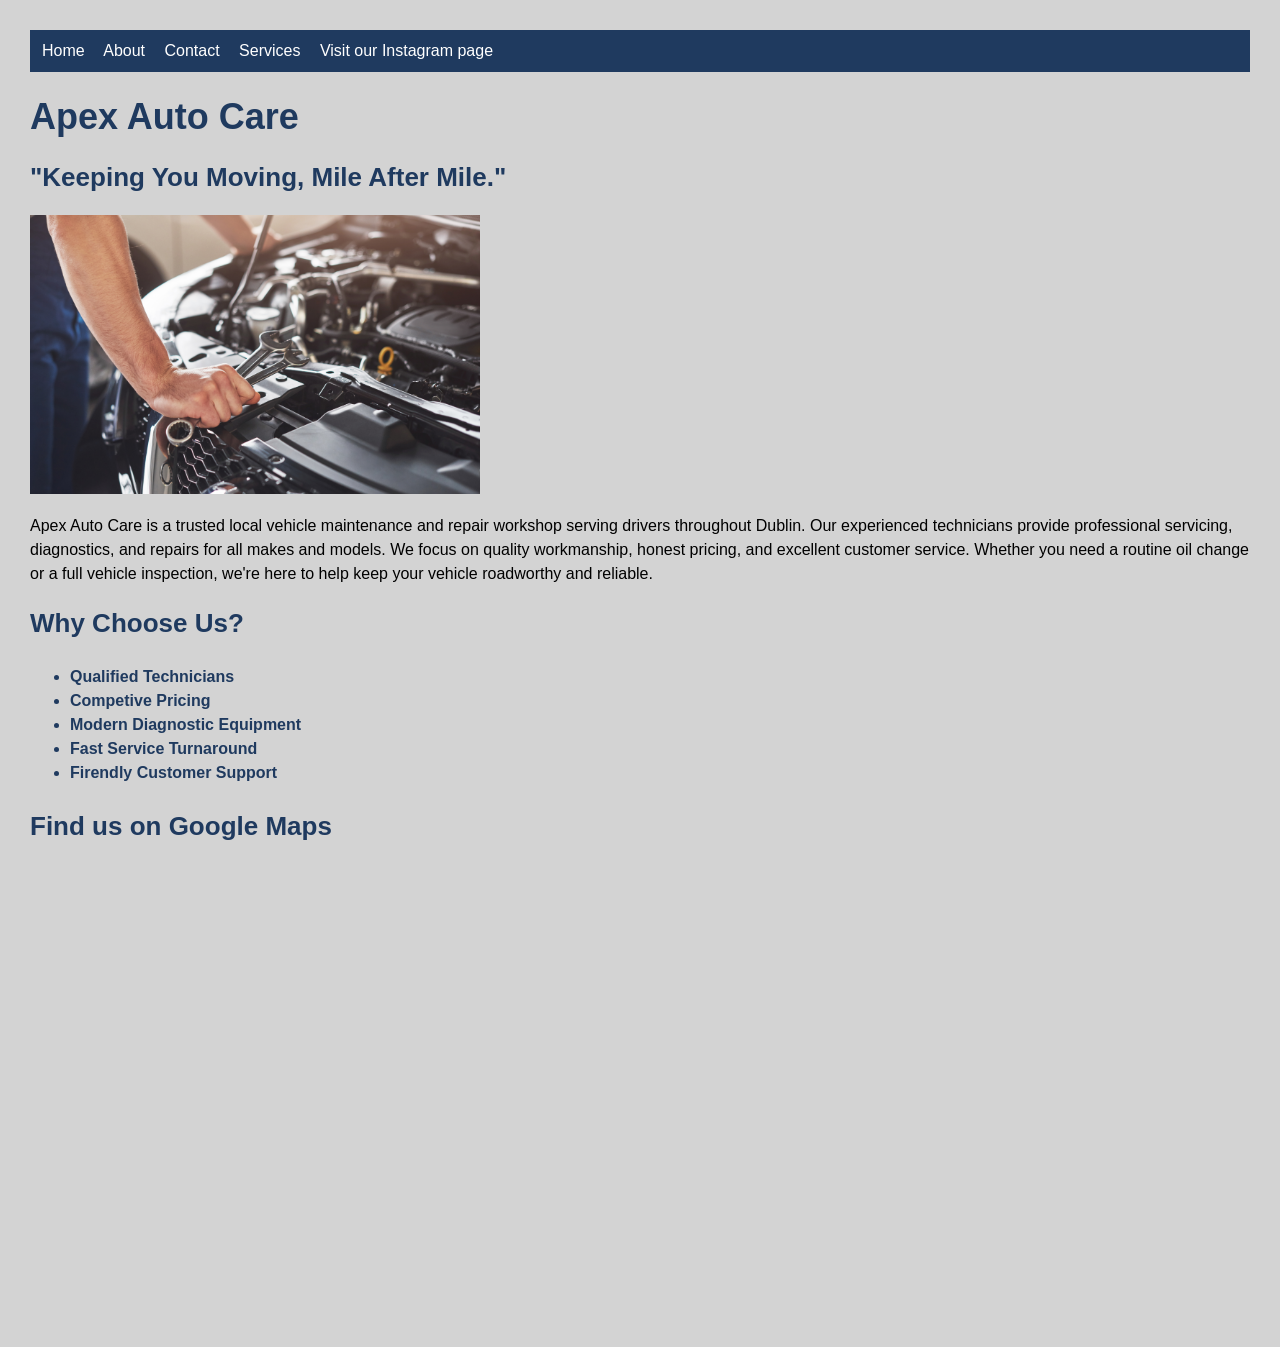
<file: index.html>
<!DOCTYPE html>
<html lang="en">
	<head>
		<!-- Meta tags -->
		<meta charset="UTF-8">
		<meta name="viewport" content="width=device-width,initial-scale=1.0">

		<!-- Tab info -->
		<title>Apex Auto Care</title>

		<!-- Link to css -->
		<link rel="stylesheet" href="css/styles.css">
	</head>

	<body>
		<!-- Navigation bar internal and external links -->
		<nav>
			<a href="index.html">Home</a>
			<a href="about.html">About</a>
			<a href="contact.html">Contact</a>
			<a href="services.html">Services</a>
			<a href="https://www.instagram.com">Visit our Instagram page</a>
		</nav>

		<!-- Main page heading -->
		<h1>Apex Auto Care</h1>
		<h2>"Keeping You Moving, Mile After Mile."</h2>

		<!-- Image -->
		<img src="images/index.jpg" alt="Photo of mechanic" width="450">

		<!-- Business description -->
		<p>Apex Auto Care is a trusted local vehicle maintenance and repair workshop serving drivers throughout Dublin. Our experienced technicians provide professional servicing, diagnostics, and repairs for all makes and models. We focus on quality workmanship, honest pricing, and excellent customer service. Whether you need a routine oil change or a full vehicle inspection, we're here to help keep your vehicle roadworthy and reliable.</p>

		<!-- Why choose us unordered list -->
		<h2>Why Choose Us?
		<ul>
			<li>Qualified Technicians</li>
			<li>Competive Pricing</li>				
			<li>Modern Diagnostic Equipment</li>
			<li>Fast Service Turnaround</li>
			<li>Firendly Customer Support</li>
		</ul>


		<!-- Google Maps embed -->
		<h2>Find us on Google Maps</h2>
		<iframe src="https://www.google.com/maps/embed?pb=!1m14!1m12!1m3!1d1487.6993651486137!2d-6.3077995835737815!3d53.415797145558955!2m3!1f0!2f0!3f0!3m2!1i1024!2i768!4f13.1!5e1!3m2!1sen!2sie!4v1780742142239!5m2!1sen!2sie" width="600" height="450" style="border:0;" allowfullscreen="" loading="lazy" referrerpolicy="no-referrer-when-downgrade"></iframe>

	</body>
</file>
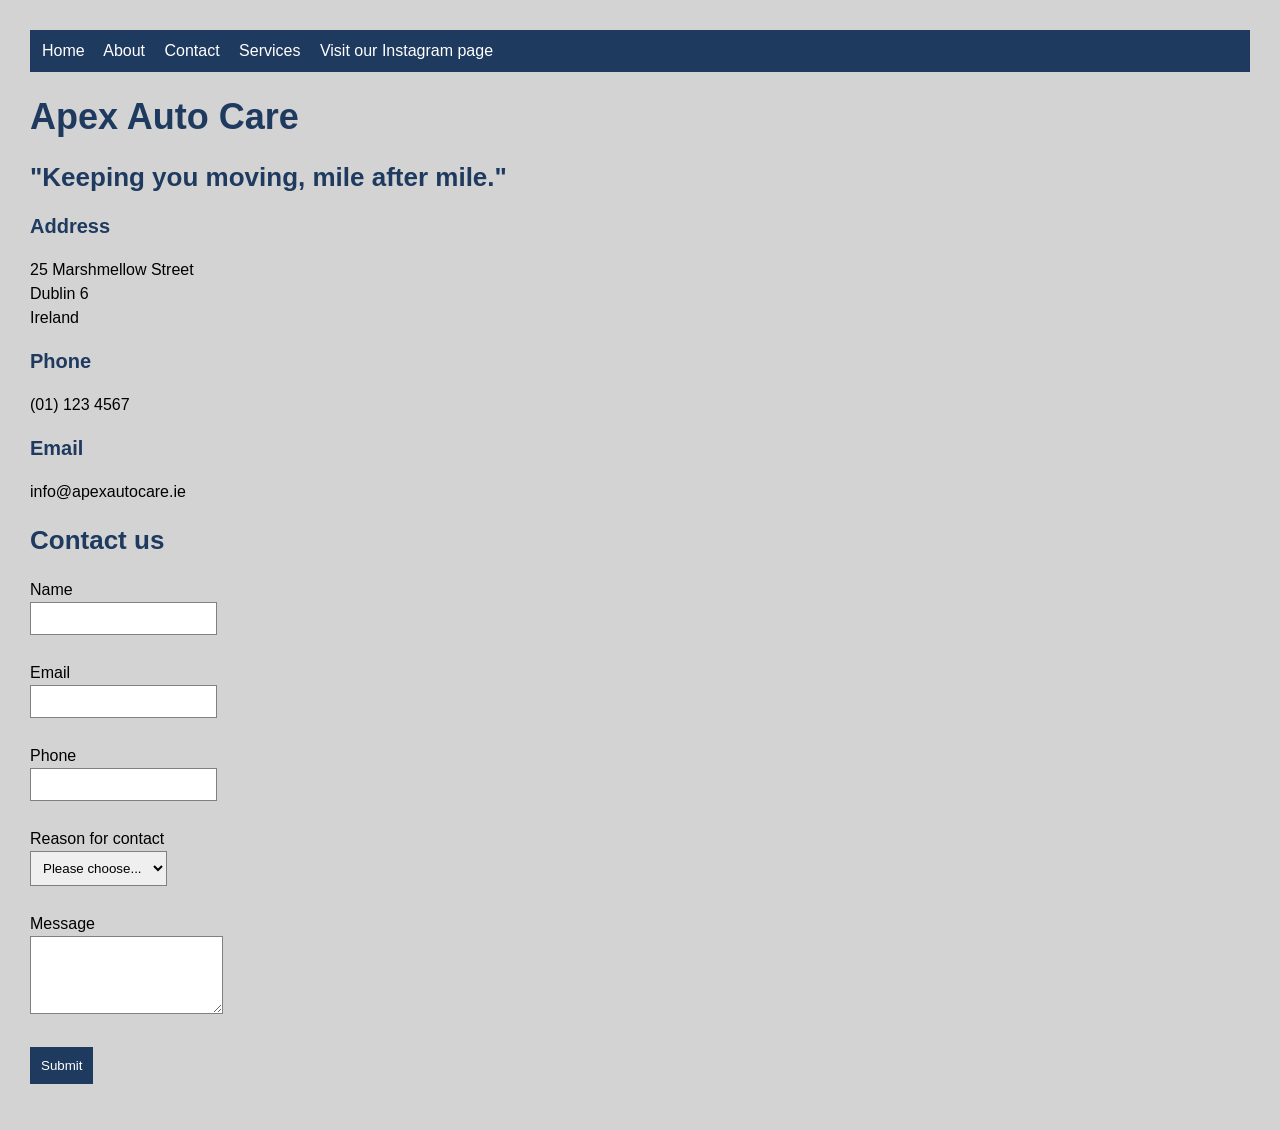
<file: contact.html>
<!DOCTYPE html>
<html lang="en">
	<head>
		<!-- Meta tags -->
		<meta charset="UTF-8">
		<meta name="viewport" content="width=device-width,initial-scale=1.0">

		<!-- Tab info -->
		<title>Apex Auto Care</title>

		<!-- Link to css -->
		<link rel="stylesheet" href="css/styles.css">
	</head>

	<body>
		<!-- Navigation bar internal and external links -->
		<nav>
			<a href="index.html">Home</a>
			<a href="about.html">About</a>
			<a href="contact.html">Contact</a>
			<a href="services.html">Services</a>
			<a href="https://www.instagram.com">Visit our Instagram page</a>
		</nav>

		<!-- Main page heading -->
		<h1>Apex Auto Care</h1>
		<h2>"Keeping you moving, mile after mile."</h2>

		<!-- Contact details -->
		<h3>Address</h3>
		<p> 25 Marshmellow Street<br>Dublin 6<br>Ireland</p>

		<h3>Phone</h3>
		<p>(01) 123 4567</p>

		<h3>Email</h3>
		<p>info@apexautocare.ie</p>

		<!-- Contact form -->
		<h2>Contact us</h2>
		<form action="#" method="post">
			<p>
				<label for="name">Name</label><br>
				<input type="text" id="name" name="name" required>
			</p>
			<p>
				<label for="email">Email</label><br>
				<input type="email" id="email" name="email" required>
			</p>
			<p>
				<label for="phone">Phone</label><br>
				<input type="tel" id="phone" name="phone">
			</p>
			<p>
				<label for="reason">Reason for contact</label><br>
				<select id="reason" name="reason">
					<option value="">Please choose...</option>
					<option value="booking">Book a service</option>
					<option value="quote">Request a quote</option>
					<option value="general">General enquiry</option>
				</select>
			</p>
			<p>
				<label for="message">Message</label><br>
				<textarea id="message" name="message" rows="4" required></textarea>
			</p>
			<p>
				<button type="submit">Submit</button>
			</p>
		</form>

	</body>
</file>
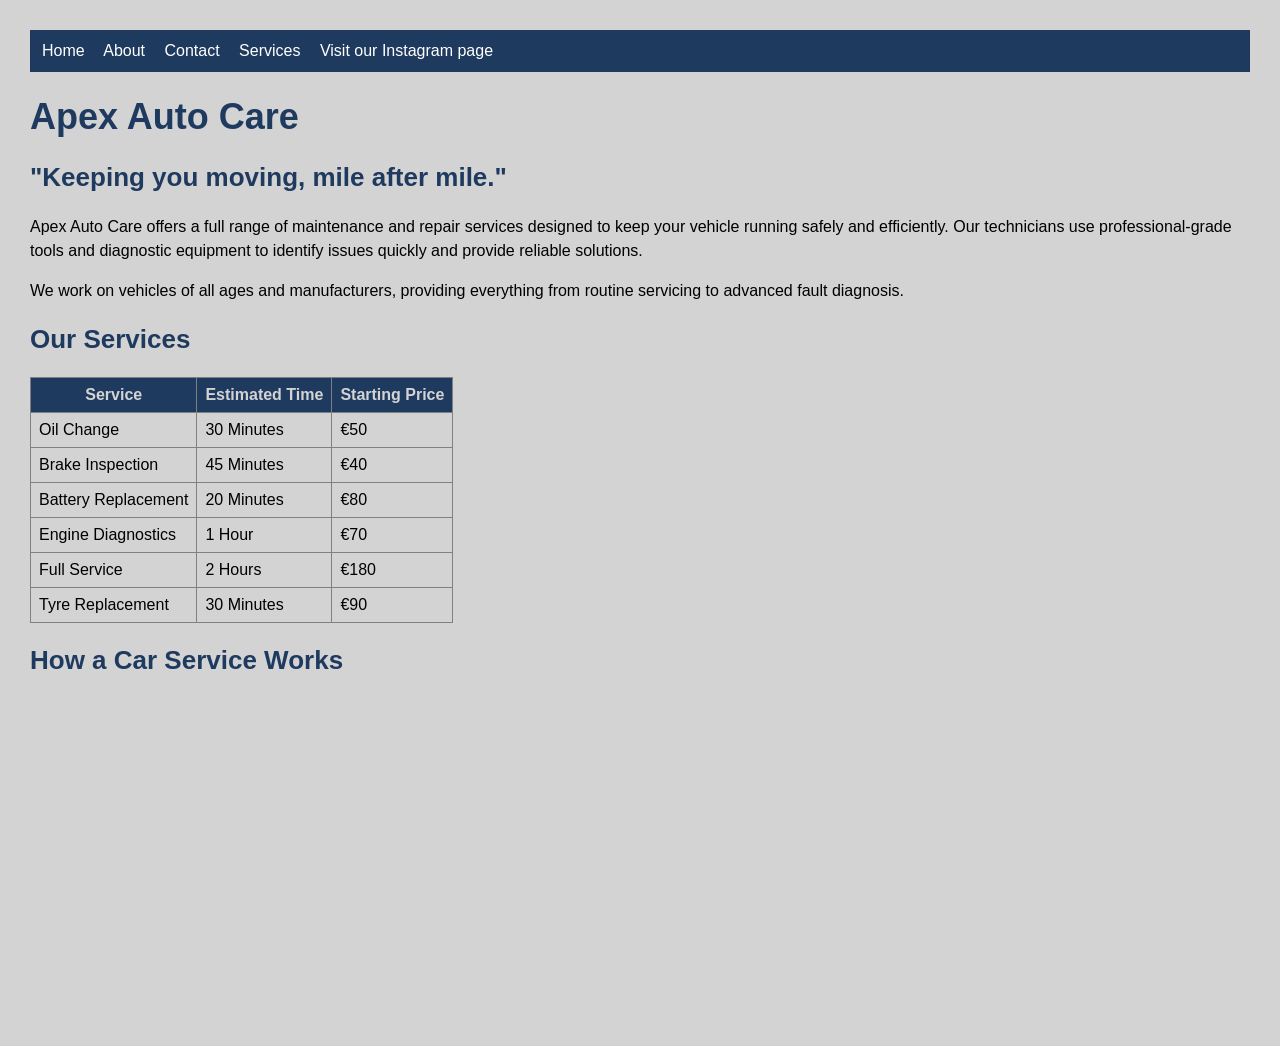
<file: services.html>
<!DOCTYPE html>
<html lang="en">
	<head>
		<!-- Meta tags -->
		<meta charset="UTF-8">
		<meta name="viewport" content="width=device-width,initial-scale=1.0">

		<!-- Tab info -->
		<title>Apex Auto Care</title>

		<!-- Link to css -->
		<link rel="stylesheet" href="css/styles.css">
	</head>

	<body>
		<!-- Navigation bar internal and external links -->
		<nav>
			<a href="index.html">Home</a>
			<a href="about.html">About</a>
			<a href="contact.html">Contact</a>
			<a href="services.html">Services</a>
			<a href="https://www.instagram.com">Visit our Instagram page</a>
		</nav>

		<!-- Main page heading -->
		<h1>Apex Auto Care</h1>
		<h2>"Keeping you moving, mile after mile."</h2>

		<p>Apex Auto Care offers a full range of maintenance and repair services designed to keep your vehicle running safely and efficiently. Our technicians use professional-grade tools and diagnostic equipment to identify issues quickly and provide reliable solutions.</p>

		<p>We work on vehicles of all ages and manufacturers, providing everything from routine servicing to advanced fault diagnosis.</p>

		<!-- Services table -->
		<h2>Our Services</h2>
		<table>
		    <thead>
		        <tr>
		            <th>Service</th>
		            <th>Estimated Time</th>
		            <th>Starting Price
		        </tr>
		    </thead>
		    <tbody>
		        <tr>
		            <td>Oil Change</td>
		            <td>30 Minutes</td>
		            <td>€50</td>
		        </tr>
		        <tr>
		            <td>Brake Inspection</td>
		            <td>45 Minutes</td>
		            <td>€40</td>
		        </tr>
		        <tr>
		            <td>Battery Replacement</td>
		            <td>20 Minutes</td>
		            <td>€80</td>
		        </tr>
		        <tr>
		            <td>Engine Diagnostics</td>
		            <td>1 Hour</td>
		            <td>€70</td>
		        </tr>
		        <tr>
		            <td>Full Service</td>
		            <td>2 Hours</td>
		            <td>€180</td>
		        </tr>
		        <tr>
		            <td>Tyre Replacement</td>
		            <td>30 Minutes</td>
		            <td>€90</td>
		        </tr>
		        </tr>
		    </tbody>
		</table>

		<h2>How a Car Service Works</h2>
		<iframe width="560" height="315" src="https://www.youtube.com/embed/SbNwS1qXj1Q?si=NosDU8qWchsJyj3S" title="YouTube video player" frameborder="0" allow="accelerometer; autoplay; clipboard-write; encrypted-media; gyroscope; picture-in-picture; web-share" referrerpolicy="strict-origin-when-cross-origin" allowfullscreen></iframe>
	</body>
</file>
<file: css/styles.css>
/* Basic page styling */
body { font-family: Arial, sans-serif;
	background-color: lightgrey;
	color: black;
	margin: 20px;
	padding: 10px; }

/* Navigation bar */
nav { background-color: #1f3a5f; padding: 12px;}

nav a { color: white; margin-right: 15px; text-decoration: none; }

/* Headings */
h1 { color: #1f3a5f; font-size: 36px; }

h2 { color: #1f3a5f; font-size: 26px; }

h3 { color: #1f3a5f; font-size: 20px; }

/* Paragraphs and lists */
p { font-size: 16px; line-height: 1.5; }

li { font-size: 16px; line-height: 1.5; }

/* Table styling */
table { border-collapse: collapse; }

th, td { border: 1px solid grey; padding: 8px; }

th { background-color: #1f3a5f; color: lightgrey; }

/* Contact form fields */
input, select, textarea { padding: 8px;
	border: 1px solid grey;
	margin-bottom: 10px; }

/* Submit button */
button { background-color: #1f3a5f;
	color: white;
	padding: 10px;
	border: 1px solid #1f3a5f; }
</file>
